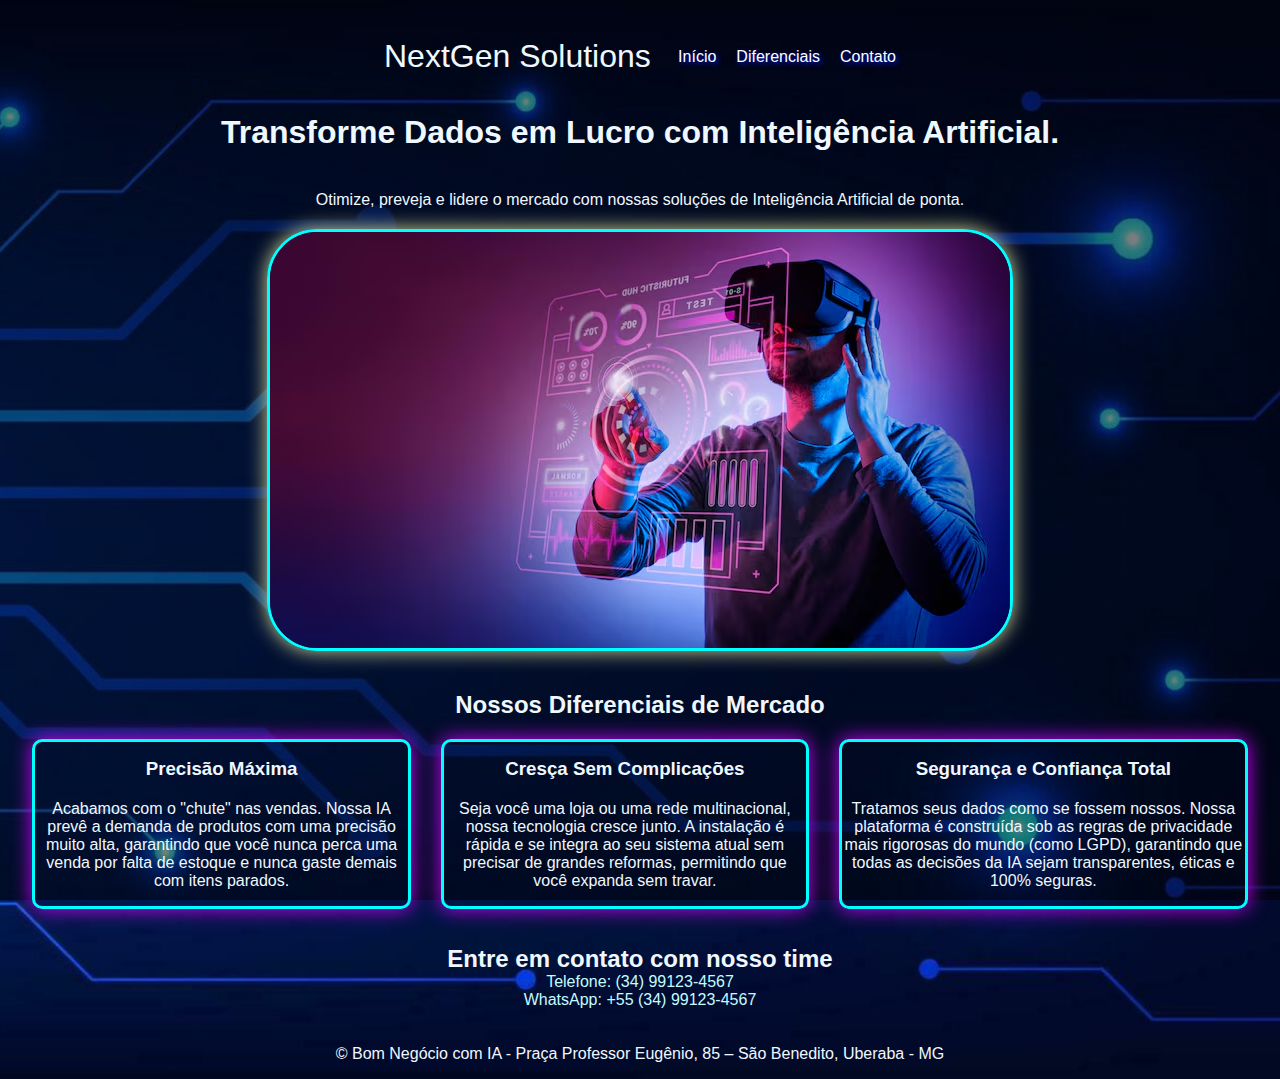
<file: index.html>
<!DOCTYPE html>
<html lang="pt-br">
<head>
    <meta charset="UTF-8">
    <meta name="viewport" content="width=device-width, initial-scale=1.0">
    <title>NextGen Solutions</title>
    <link rel="stylesheet" href="layout-nextgen-flex.css">
</head>
<body>
    <header class="cabecalho">
        <div class="cabecalho_titulo">NextGen Solutions</div>
        <nav class="cabecalho_nav">
            <ul class="cabecalho_ul">
                <li><a href="#">Início</a></li>
                <li><a href="#">Diferenciais</a></li>
                <li><a href="#">Contato</a></li>
            </ul>
        </nav>
    </header>
    <main class="conteudo_principal">
        <section class="inicio">
            <div class="div_inicio">
                <h1 class="h1_inicio">Transforme Dados em Lucro com Inteligência Artificial.</h1>
                <p class="p_inicio">Otimize, preveja e lidere o mercado com 
                    nossas soluções de Inteligência Artificial de ponta.</p>
                <img src="homem-de-tiro-medio-usando-oculos-vr_23-2149126949.png" alt="">
            </div>
        </section>

        <section class="diferenciais">
            <h2 class="titulo_principal_diferenciais">Nossos Diferenciais de Mercado</h2>
            <div class="div_diferenciais">
                <div class="div_diferencial1">
                    <h3 class="titulo_diferenciais1">Precisão Máxima</h3>
                    <p class="p_diferenciais1">Acabamos com o "chute" nas vendas. Nossa IA prevê a demanda 
                        de produtos com uma precisão muito alta, garantindo que você 
                        nunca perca uma venda por falta de estoque e nunca gaste demais 
                        com itens parados.</p>
                </div>
                <div class="div_diferencial2">
                    <h3 class="titulo_diferenciais2">Cresça Sem Complicações</h3>
                    <p class="p_diferenciais1">Seja você uma loja ou uma rede multinacional, nossa tecnologia 
                        cresce junto. A instalação é rápida e se integra ao seu sistema 
                        atual sem precisar de grandes reformas, permitindo que você 
                        expanda sem travar.</p>
                </div>
                <div class="div_diferencial3">
                    <h3 class="titulo_diferenciais3">Segurança e Confiança Total</h3>
                    <p class="p_diferenciais1">Tratamos seus dados como se fossem nossos. Nossa plataforma é 
                        construída sob as regras de privacidade mais rigorosas do mundo 
                        (como LGPD), garantindo que todas as decisões da IA sejam transparentes, 
                        éticas e 100% seguras.</p>
                </div>
            </div>
        </section>

        <section class="contatos">
            <h2>Entre em contato com nosso time</h2>
            <div class="div_contatos">
                <a href="tel:+55341234567">Telefone: (34) 99123-4567<br></a>
                <a href="https://wa.me/55341234567?text=Ol%C3%A1%2C%20vim%20pelo%20site">WhatsApp: +55 (34) 99123-4567</a>
            </div>
        </section>
    </main>
    <footer class="rodape">
        <p>&copy; Bom Negócio com IA - Praça Professor Eugênio, 85 – São Benedito, Uberaba - MG</p>
    </footer>
</body>
</html>
</file>
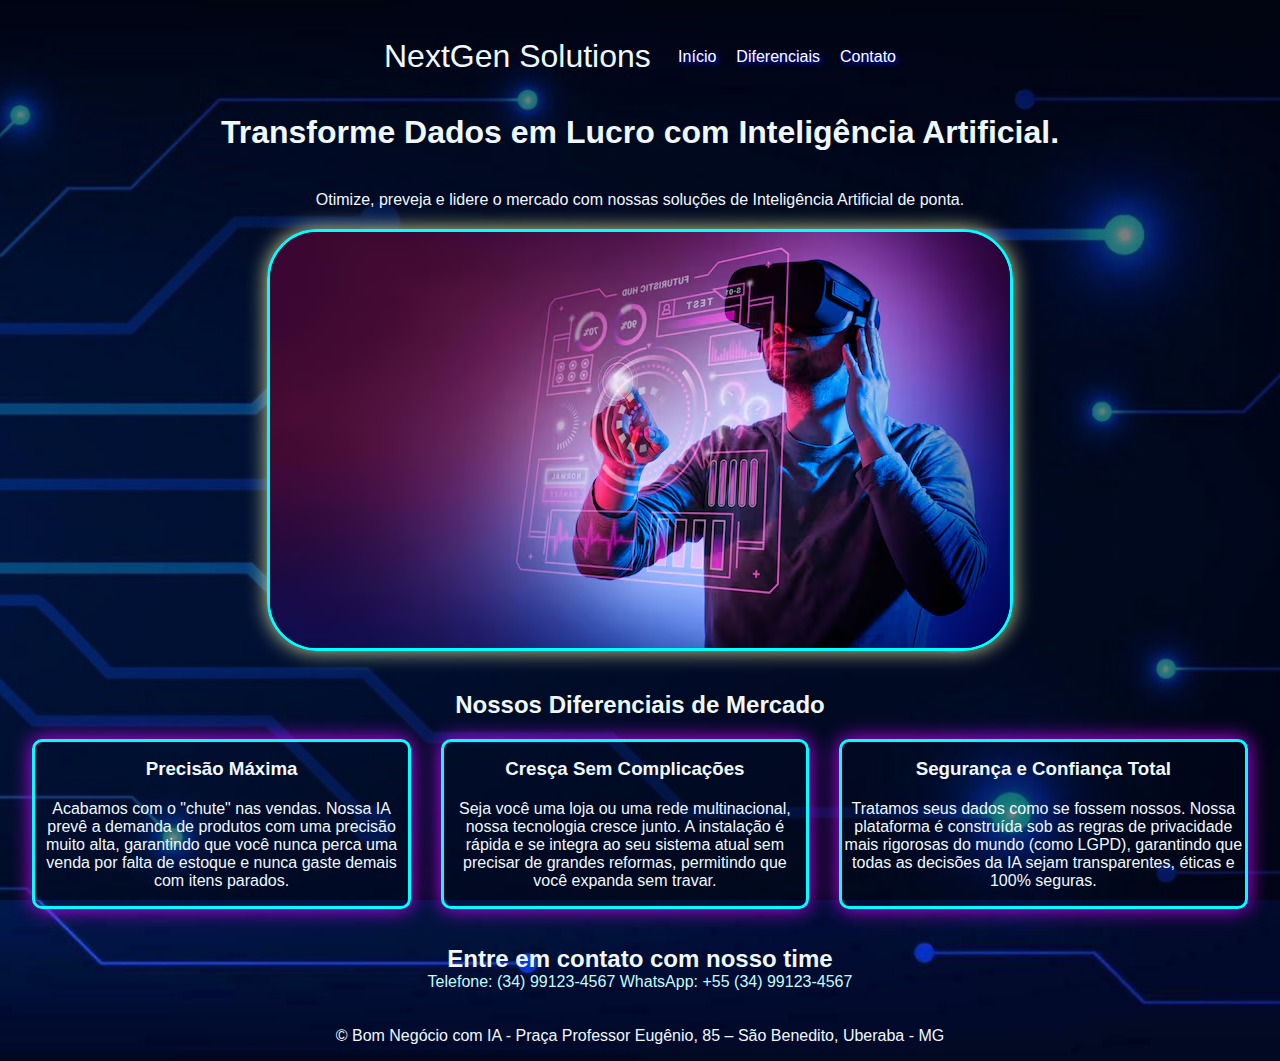
<file: apresentacao-nextgen.html>
<!DOCTYPE html>
<html lang="pt-br">
<head>
    <meta charset="UTF-8">
    <meta name="viewport" content="width=device-width, initial-scale=1.0">
    <title>NextGen Solutions</title>
    <link rel="stylesheet" href="layout-nextgen-flex.css">
</head>
<body>
    <header class="cabecalho">
        <div class="cabecalho_titulo">NextGen Solutions</div>
        <nav class="cabecalho_nav">
            <ul class="cabecalho_ul">
                <li><a href="#">Início</a></li>
                <li><a href="#">Diferenciais</a></li>
                <li><a href="#">Contato</a></li>
            </ul>
        </nav>
    </header>
    <main class="conteudo_principal">
        <section class="inicio">
            <div class="div_inicio">
                <h1 class="h1_inicio">Transforme Dados em Lucro com Inteligência Artificial.</h1>
                <p class="p_inicio">Otimize, preveja e lidere o mercado com 
                    nossas soluções de Inteligência Artificial de ponta.</p>
                <img src="homem-de-tiro-medio-usando-oculos-vr_23-2149126949.png" alt="">
            </div>
        </section>

        <section class="diferenciais">
            <h2 class="titulo_principal_diferenciais">Nossos Diferenciais de Mercado</h2>
            <div class="div_diferenciais">
                <div class="div_diferencial1">
                    <h3 class="titulo_diferenciais1">Precisão Máxima</h3>
                    <p class="p_diferenciais1">Acabamos com o "chute" nas vendas. Nossa IA prevê a demanda 
                        de produtos com uma precisão muito alta, garantindo que você 
                        nunca perca uma venda por falta de estoque e nunca gaste demais 
                        com itens parados.</p>
                </div>
                <div class="div_diferencial2">
                    <h3 class="titulo_diferenciais2">Cresça Sem Complicações</h3>
                    <p class="p_diferenciais1">Seja você uma loja ou uma rede multinacional, nossa tecnologia 
                        cresce junto. A instalação é rápida e se integra ao seu sistema 
                        atual sem precisar de grandes reformas, permitindo que você 
                        expanda sem travar.</p>
                </div>
                <div class="div_diferencial3">
                    <h3 class="titulo_diferenciais3">Segurança e Confiança Total</h3>
                    <p class="p_diferenciais1">Tratamos seus dados como se fossem nossos. Nossa plataforma é 
                        construída sob as regras de privacidade mais rigorosas do mundo 
                        (como LGPD), garantindo que todas as decisões da IA sejam transparentes, 
                        éticas e 100% seguras.</p>
                </div>
            </div>
        </section>

        <section class="contatos">
            <h2>Entre em contato com nosso time</h2>
            <div class="div_contatos">
                <a href="tel:+55341234567">Telefone: (34) 99123-4567</a>
                <a href="https://wa.me/55341234567?text=Ol%C3%A1%2C%20vim%20pelo%20site">WhatsApp: +55 (34) 99123-4567</a>
            </div>
        </section>
    </main>
    <footer class="rodape">
        <p>&copy; Bom Negócio com IA - Praça Professor Eugênio, 85 – São Benedito, Uberaba - MG</p>
    </footer>
</body>
</html>
</file>
<file: layout-nextgen-flex.css>
@import url('https://fonts.googleapis.com/css2?family=Inter:ital,opsz,wght@0,14..32,100..900;1,14..32,100..900&display=swap');

* {
    box-sizing: border-box;
    margin: 0;
    padding: 0;
    font-family: Arial, Helvetica, sans-serif;
}

body {
    background-image: url(imagem.jpg);
    background-repeat: no-repeat;
    background-size: cover;
    background-position: center;
    width: 100%;
    min-height: 100vh;
}


body::after {
    content: '';
    background-color: black;
    position: absolute;
    width: 100%;
    height: 100%;
    left: 0;
    top: 0;
    opacity: .50;
    z-index: -1;
}

.cabecalho {
    display: flex;
    justify-content: space-between;
    align-items: center;
    gap: 20px;
    padding: 3% 30%;
}

.cabecalho_titulo {
    color: aliceblue;
    font-size: 2rem;
    font-family: 'Trebuchet MS', 'Lucida Sans Unicode', 'Lucida Grande', 'Lucida Sans', Arial, sans-serif;
}

.cabecalho_ul {
    display: flex;
    list-style: none;
    gap: 1.25rem;
    
}

.cabecalho_ul a {
    text-decoration: none;
    color: rgb(255, 255, 255);
    text-shadow: 2px 2px 5px rgb(0, 26, 255);
}

.cabecalho_ul a:hover {
    text-decoration: underline;
    transition: 0.5s;
    text-shadow: 0px 0px 10px white;
    text-transform: translate(4px);
}

img {
    border: 3px solid cyan;
    border-radius: 50px;
    box-shadow: 0 0 20px rgb(211, 218, 149);
}

.conteudo_principal {
    text-align: center;
    color: aliceblue;
}

.p_inicio {
    padding-top: 1.25rem;
}

.h1_inicio, .p_inicio, .titulo_principal_diferenciais, .titulo_diferenciais1, .titulo_diferenciais2, .titulo_diferenciais3, .contatos {
    padding-bottom: 1.25rem;
}

.botao {
    font-size: 1rem;
    padding: 3px 20px;
    border: none;
    border-radius: 3px;
    box-shadow: 0px 0px 5px white;
    transition: 0.5s;
}

.botao:hover {
    box-shadow: 0px 0px 20px rgb(255, 255, 255);
    transform: translateY(4px);
}

.botao a {
    color: black;
    font-family: "Inter", sans-serif;
    font-weight: 500;
    text-decoration: none;
}

@media (max-width: 768px) {
    .div_diferenciais, .cabecalho {
        flex-direction: column;
        text-align: center;
    }

    .cabecalho_ul {
        justify-content: center;
        flex-wrap: wrap;
    }
}

@media (max-width: 768px) {
    .div_inicio img {
        max-width: 90%;
    }
}

.div_diferenciais {
    display: flex;
    justify-content: center;
    padding: 0 2rem;
    gap: 30px;
}

.titulo_principal_diferenciais, .contatos {
    padding-top: 2.25rem;
}

.div_diferencial1, .div_diferencial2, .div_diferencial3 {
    padding-top: 16px;
    padding-bottom: 16px;
    border: 3px solid cyan;
    border-radius: 10px;
    box-shadow: 0 0 20px rgb(204, 0, 255);
    word-wrap: break-word;
}

.div_contatos a {
    text-decoration: none;
    color: rgb(194, 252, 255);
}

.h2_contatos {
    padding-bottom: 5px;
}

.rodape {
    text-align: center;
    color: aliceblue;
    padding: 1rem;
}
</file>
